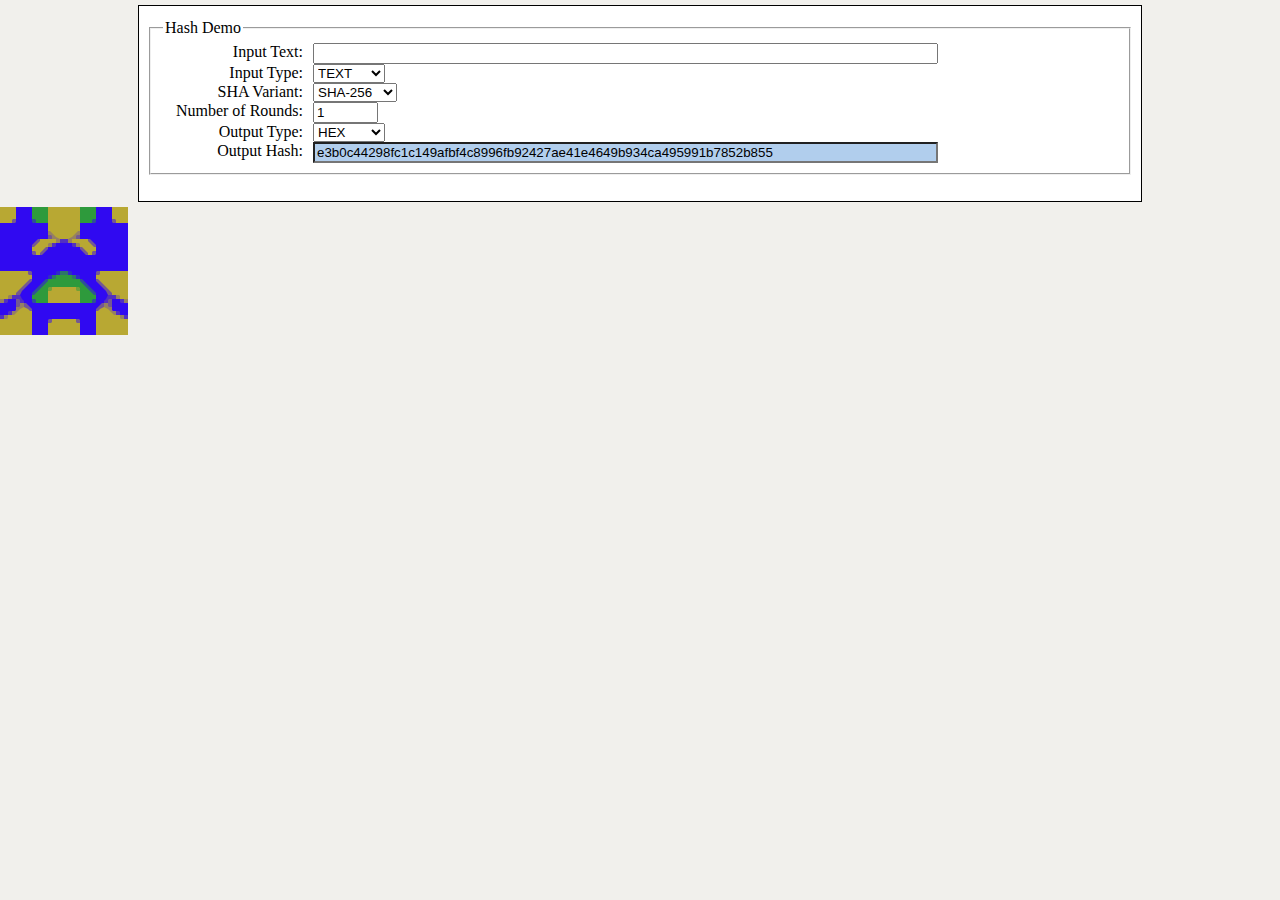
<file: index.html>
<html xmlns="http://www.w3.org/1999/xhtml" xml:lang="en">
<style>
 div.container {
      display:inline-block;
    }
</style>
<head>
  <link rel="stylesheet" href="gaggle.css">
  <title>jsSHA - SHA Hashes in JavaScript</title>
  <link rel="stylesheet" type="text/css" href="style.css" />
  <script type="text/javascript" src="sha.js"></script>
  <script src="blockies.js"></script>
   <script src="hqx.js"></script>
  <script type="text/javascript">

    function calcHash() {
      try {
        var hashInput = document.getElementById("hashInputText");
        var hashInputType = document.getElementById("hashInputType");
        var hashVariant = document.getElementById("hashVariant");
        var hashRounds = document.getElementById("hashRounds");
        var hashOutputType = document.getElementById("hashOutputType");
        var hashOutput = document.getElementById("hashOutputText");
        var hashObj = new jsSHA(
          hashVariant.options[hashVariant.selectedIndex].value,
          hashInputType.options[hashInputType.selectedIndex].value,
          {numRounds: parseInt(hashRounds.value, 10)}
        );
        hashObj.update(hashInput.value);
        hashOutput.value = hashObj.getHash(hashOutputType.options[hashOutputType.selectedIndex].value);
        drawBlockie(hashOutput.value);
      } catch(e) {
        hashOutput.value = e.message;
      }

    }
    var drawBlockie  = (seed) => {

      var source = blockies.create({ seed:seed ,size: 8,scale: 1});
      var icon = document.getElementById("myImageContainer");
      icon.className = "icon";
      var image = document.getElementById("myImage");
      //image.src = blockies.create({ seed:seed ,size: 8,scale: 16}).toDataURL();
      //icon.appendChild( image );
      var child = hqx(hqx(source, 4), 4);
      icon.appendChild( child );
      var shadow = document.createElement('div');
      document.body.appendChild(icon);
    };
  
  </script>
</head>
<body onload="calcHash();">
  <div id="container">
    <div>
      <form action="#" method="get">
        <fieldset>
          <legend>Hash Demo</legend>
          <div>
            <label for="hashInputText">Input Text:</label>
            <input type="text" size="75" name="hashInputText" id="hashInputText" onkeyup="calcHash()" />
          </div>
          <div>
            <label for="hashInputType">Input Type:</label>
            <select name="hashInputType" id="hashInputType" onchange="calcHash()">
              <option value="B64">Base-64</option>
              <option selected="selected">TEXT</option>
              <option>HEX</option>
            </select>
          </div>
          <div>
            <label for="hashVariant">SHA Variant:</label>
            <select name="hashVariant" id="hashVariant" onchange="calcHash()">
              <option>SHA-256</option>
              <option>SHA3-256</option>
            </select>
          </div>
          <div>
            <label for="hashRounds">Number of Rounds:</label><input type="text" size="5" name="hashRounds" id="hashRounds" value="1" onkeyup="calcHash()" />
          </div>
          <div>
            <label for="hashOutputType">Output Type:</label>
            <select name="hashOutputType" id="hashOutputType" onchange="calcHash()">
              <option value="B64">Base-64</option>
              <option selected="selected">HEX</option>
            </select>
          </div>
          <div>
            <label for="hashOutputText">Output Hash:</label>
            <input type="text" size="75" name="hashOutputText" id="hashOutputText" style="background-color: #b1ceed" />
          </div>
          <div id="myImageContainer">
            <img id ='myImage'  width = "100"> 
          </div>
        </fieldset>
     
      </form>
 
    </div>
  </div>
 
  </div>
  <script type="text/javascript">
    var _gaq = _gaq || [];
    _gaq.push(['_setAccount', 'UA-2442290-9']);
    _gaq.push(['_trackPageview']);

    (function() {
      var ga = document.createElement('script'); ga.type = 'text/javascript'; ga.async = true;
      ga.src = ('https:' == document.location.protocol ? 'https://ssl' : 'http://www') + '.google-analytics.com/ga.js';
      var s = document.getElementsByTagName('script')[0]; s.parentNode.insertBefore(ga, s);
    })();
  </script>
</body>
</html>
</file>
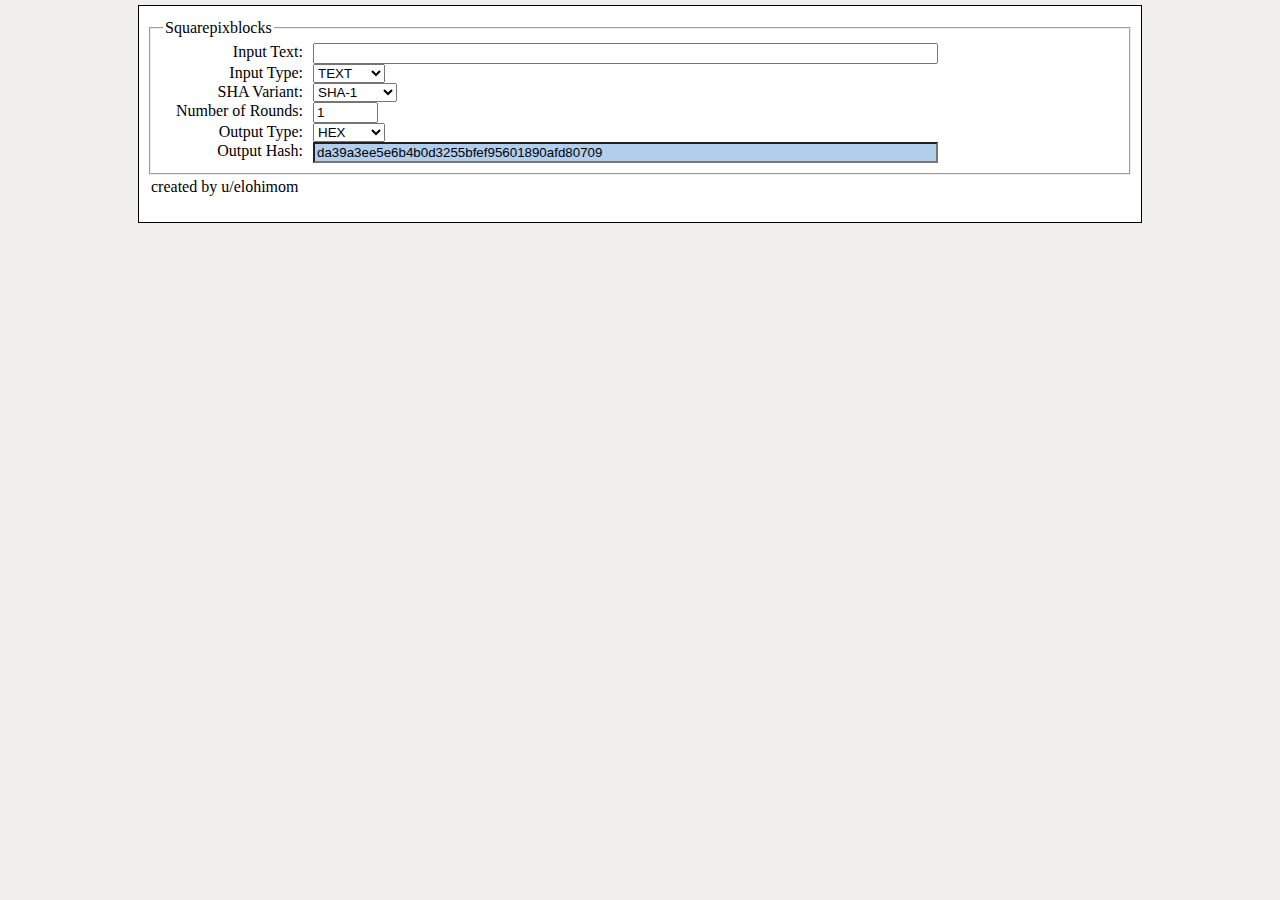
<file: hashDemo.html>
<html xmlns="http://www.w3.org/1999/xhtml" xml:lang="en">

<head>
  <link rel="stylesheet" href="gaggle.css">
  <title>jsSHA - SHA Hashes in JavaScript</title>
  <link rel="stylesheet" type="text/css" href="style.css" />
  <script type="text/javascript" src="sha.js"></script>
  <script type="text/javascript">
    function calcHash() {
      try {
        var hashInput = document.getElementById("hashInputText");
        var hashInputType = document.getElementById("hashInputType");
        var hashVariant = document.getElementById("hashVariant");
        var hashRounds = document.getElementById("hashRounds");
        var hashOutputType = document.getElementById("hashOutputType");
        var hashOutput = document.getElementById("hashOutputText");
        var hashObj = new jsSHA(
          hashVariant.options[hashVariant.selectedIndex].value,
          hashInputType.options[hashInputType.selectedIndex].value,
          {numRounds: parseInt(hashRounds.value, 10)}
        );
        hashObj.update(hashInput.value);
        hashOutput.value = hashObj.getHash(hashOutputType.options[hashOutputType.selectedIndex].value);
      } catch(e) {
        hashOutput.value = e.message
      }
    }

    function calcHMAC() {
      try {
        var hmacText = document.getElementById("hmacInputText");
        var hmacTextType = document.getElementById("hmacTextType");
        var hmacKeyInput = document.getElementById("hmacInputKey");
        var hmacKeyInputType = document.getElementById("hmacKeyType");
        var hmacVariant = document.getElementById("hmacVariant");
        var hmacOutputType = document.getElementById("hmacOutputType");
        var hmacOutput = document.getElementById("hmacOutputText");
        var hmacObj = new jsSHA(
          hmacVariant.options[hmacVariant.selectedIndex].value,
          hmacTextType.options[hmacTextType.selectedIndex].value
        );
        hmacObj.setHMACKey(
          hmacKeyInput.value,
          hmacKeyInputType.options[hmacKeyInputType.selectedIndex].value
        );
        hmacObj.update(hmacText.value);

        hmacOutput.value = hmacObj.getHMAC(hmacOutputType.options[hmacOutputType.selectedIndex].value);
      } catch(e) {
        hmacOutput.value = e.message
      }
    }
  </script>
</head>
<body onload="calcHash();calcHMAC()">
  <div id="container">
    <div>
      <form action="#" method="get">
        <fieldset>
          <legend>Squarepixblocks</legend>
          <div>
            <label for="hashInputText">Input Text:</label>
            <input type="text" size="75" name="hashInputText" id="hashInputText" onkeyup="calcHash()" />
          </div>
          <div>
            <label for="hashInputType">Input Type:</label>
            <select name="hashInputType" id="hashInputType" onchange="calcHash()">
              <option value="B64">Base-64</option>
              <option selected="selected">TEXT</option>
              <option>HEX</option>
            </select>
          </div>
          <div>
            <label for="hashVariant">SHA Variant:</label>
            <select name="hashVariant" id="hashVariant" onchange="calcHash()">
              <option>SHA-1</option>
              <option>SHA-224</option>
              <option>SHA3-224</option>
              <option>SHA-256</option>
              <option>SHA3-256</option>
              <option>SHA-384</option>
              <option>SHA3-384</option>
              <option>SHA-512</option>
              <option>SHA3-512</option>
            </select>
          </div>
          <div>
            <label for="hashRounds">Number of Rounds:</label><input type="text" size="5" name="hashRounds" id="hashRounds" value="1" onkeyup="calcHash()" />
          </div>
          <div>
            <label for="hashOutputType">Output Type:</label>
            <select name="hashOutputType" id="hashOutputType" onchange="calcHash()">
              <option value="B64">Base-64</option>
              <option selected="selected">HEX</option>
            </select>
          </div>
          <div>
            <label for="hashOutputText">Output Hash:</label>
            <input type="text" size="75" name="hashOutputText" id="hashOutputText" style="background-color: #b1ceed" />
          </div>
        </fieldset>
        <legend>created by u/elohimom</legend>
      </form>
    </div>
  </div>
 
  </div>
  <script type="text/javascript">
    var _gaq = _gaq || [];
    _gaq.push(['_setAccount', 'UA-2442290-9']);
    _gaq.push(['_trackPageview']);

    (function() {
      var ga = document.createElement('script'); ga.type = 'text/javascript'; ga.async = true;
      ga.src = ('https:' == document.location.protocol ? 'https://ssl' : 'http://www') + '.google-analytics.com/ga.js';
      var s = document.getElementsByTagName('script')[0]; s.parentNode.insertBefore(ga, s);
    })();
  </script>
</body>
</html>
</file>
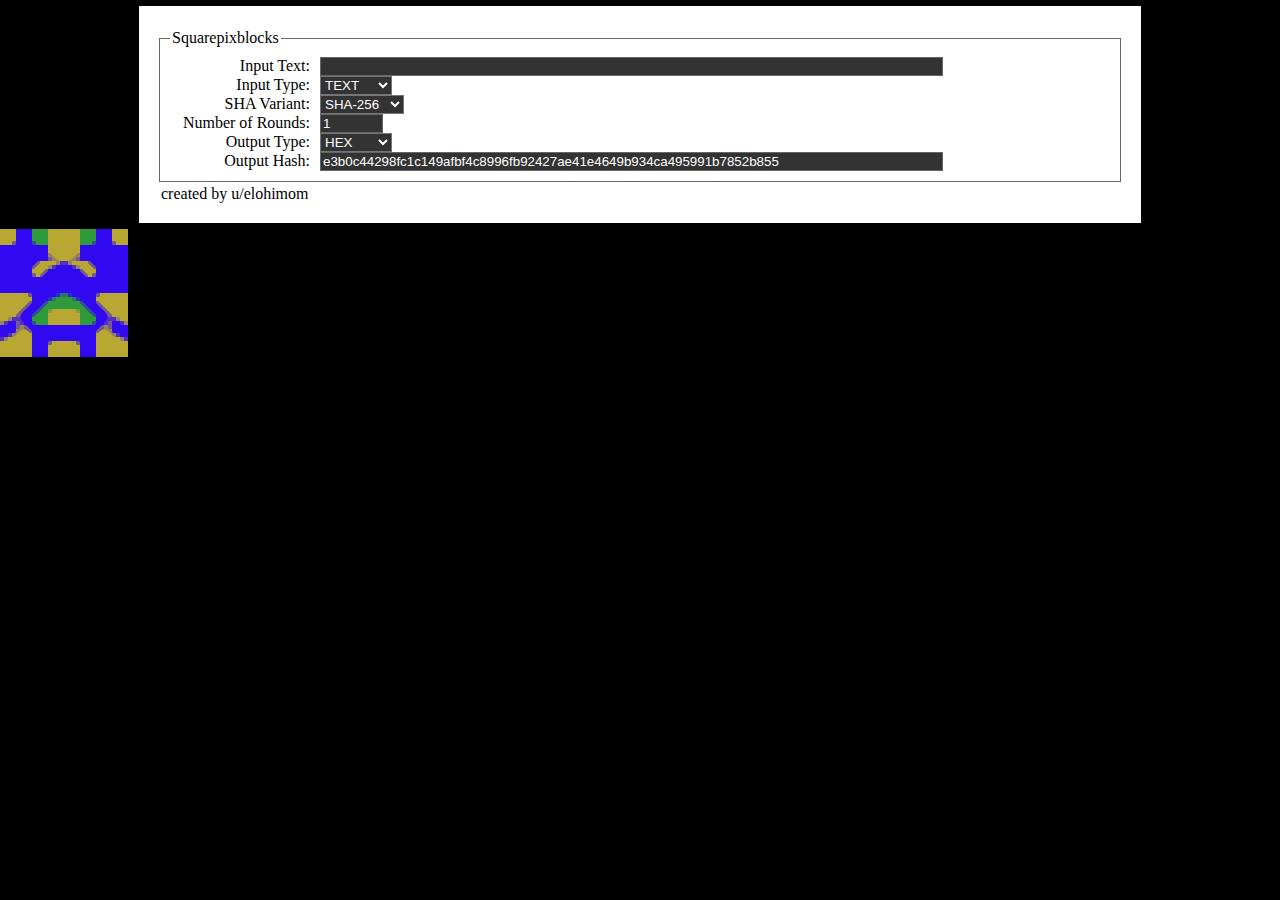
<file: hashDemoBlockies.html>
<!DOCTYPE html>
<html xmlns="http://www.w3.org/1999/xhtml" xml:lang="en">
<head>
  <meta charset="UTF-8">
  <meta name="viewport" content="width=device-width, initial-scale=1.0">
  <title>jsSHA - SHA Hashes in JavaScript</title>
  <link rel="stylesheet" href="gaggle.css">
  <link rel="stylesheet" type="text/css" href="style.css" />
  <script type="text/javascript" src="sha.js"></script>
  <script src="blockies.js"></script>
  <script src="hqx.js"></script>
  <style>
    body {
      background-color: black;
      color: white; 
    }
    div.container {
      display: inline-block;
    }
    #container {
      padding: 20px;
    }
    input[type="text"], select {
      background-color: #333; 
      color: white; 
    }
    input[type="text"] {
      border: 1px solid #666; 
    }
    fieldset {
      border: 1px solid #666; 
      padding: 10px;
    }
    legend {
      color: #000000; 
    }
  </style>
  <script type="text/javascript">
    function calcHash() {
      try {
        var hashInput = document.getElementById("hashInputText");
        var hashInputType = document.getElementById("hashInputType");
        var hashVariant = document.getElementById("hashVariant");
        var hashRounds = document.getElementById("hashRounds");
        var hashOutputType = document.getElementById("hashOutputType");
        var hashOutput = document.getElementById("hashOutputText");
        var hashObj = new jsSHA(
          hashVariant.options[hashVariant.selectedIndex].value,
          hashInputType.options[hashInputType.selectedIndex].value,
          {numRounds: parseInt(hashRounds.value, 10)}
        );
        hashObj.update(hashInput.value);
        hashOutput.value = hashObj.getHash(hashOutputType.options[hashOutputType.selectedIndex].value);
        drawBlockie(hashOutput.value);
      } catch(e) {
        hashOutput.value = e.message;
      }
    }
    var drawBlockie  = (seed) => {
      var source = blockies.create({ seed: seed, size: 8, scale: 1 });
      var icon = document.getElementById("myImageContainer");
      icon.className = "icon";
      var image = document.getElementById("myImage");
      var child = hqx(hqx(source, 4), 4);
      icon.appendChild(child);
      var shadow = document.createElement('div');
      document.body.appendChild(icon);
    };
  </script>
</head>
<body onload="calcHash();">
  <div id="container">
    <div>
      <form action="#" method="get">
        <fieldset>
          <legend>Squarepixblocks</legend>
          <div>
            <label for="hashInputText">Input Text:</label>
            <input type="text" size="75" name="hashInputText" id="hashInputText" onkeyup="calcHash()" />
          </div>
          <div>
            <label for="hashInputType">Input Type:</label>
            <select name="hashInputType" id="hashInputType" onchange="calcHash()">
              <option value="B64">Base-64</option>
              <option selected="selected">TEXT</option>
              <option>HEX</option>
            </select>
          </div>
          <div>
            <label for="hashVariant">SHA Variant:</label>
            <select name="hashVariant" id="hashVariant" onchange="calcHash()">
              <option>SHA-256</option>
              <option>SHA3-256</option>
            </select>
          </div>
          <div>
            <label for="hashRounds">Number of Rounds:</label>
            <input type="text" size="5" name="hashRounds" id="hashRounds" value="1" onkeyup="calcHash()" />
          </div>
          <div>
            <label for="hashOutputType">Output Type:</label>
            <select name="hashOutputType" id="hashOutputType" onchange="calcHash()">
              <option value="B64">Base-64</option>
              <option selected="selected">HEX</option>
            </select>
          </div>
          <div>
            <label for="hashOutputText">Output Hash:</label>
            <input type="text" size="75" name="hashOutputText" id="hashOutputText" style="background-color: #333;" />
          </div>
          <div id="myImageContainer">
            <img id="myImage" width="100">
          </div>
          
        </fieldset>
      </form>
      <legend>created by u/elohimom</legend>
    </div>
  </div>
  <script type="text/javascript">
    var _gaq = _gaq || [];
    _gaq.push(['_setAccount', 'UA-2442290-9']);
    _gaq.push(['_trackPageview']);

    (function() {
      var ga = document.createElement('script'); ga.type = 'text/javascript'; ga.async = true;
      ga.src = ('https:' == document.location.protocol ? 'https://ssl' : 'http://www') + '.google-analytics.com/ga.js';
      var s = document.getElementsByTagName('script')[0]; s.parentNode.insertBefore(ga, s);
    })();
  </script>
</body>
</html>
</file>
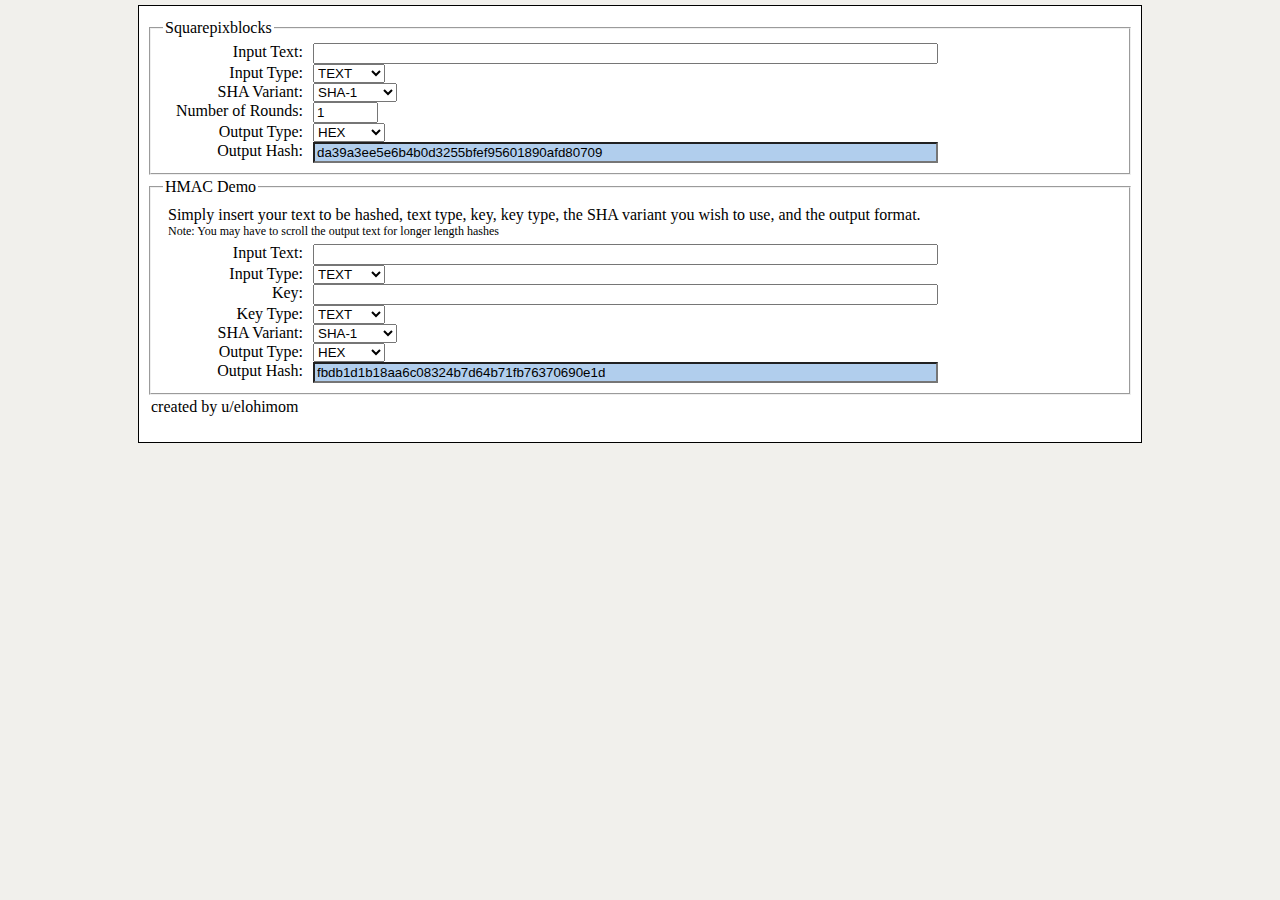
<file: hashHMAC.html>
<html>
<link rel="stylesheet" href="gaggle.css">
<head>
<html xmlns="http://www.w3.org/1999/xhtml" xml:lang="en">
<head>
  <title>jsSHA - SHA Hashes in JavaScript</title>
  <link rel="stylesheet" type="text/css" href="style.css" />
  <script type="text/javascript" src="sha.js"></script>
  <script type="text/javascript">
    function calcHash() {
      try {
        var hashInput = document.getElementById("hashInputText");
        var hashInputType = document.getElementById("hashInputType");
        var hashVariant = document.getElementById("hashVariant");
        var hashRounds = document.getElementById("hashRounds");
        var hashOutputType = document.getElementById("hashOutputType");
        var hashOutput = document.getElementById("hashOutputText");
        var hashObj = new jsSHA(
          hashVariant.options[hashVariant.selectedIndex].value,
          hashInputType.options[hashInputType.selectedIndex].value,
          {numRounds: parseInt(hashRounds.value, 10)}
        );
        hashObj.update(hashInput.value);
        hashOutput.value = hashObj.getHash(hashOutputType.options[hashOutputType.selectedIndex].value);
      } catch(e) {
        hashOutput.value = e.message
      }
    }

    function calcHMAC() {
      try {
        var hmacText = document.getElementById("hmacInputText");
        var hmacTextType = document.getElementById("hmacTextType");
        var hmacKeyInput = document.getElementById("hmacInputKey");
        var hmacKeyInputType = document.getElementById("hmacKeyType");
        var hmacVariant = document.getElementById("hmacVariant");
        var hmacOutputType = document.getElementById("hmacOutputType");
        var hmacOutput = document.getElementById("hmacOutputText");
        var hmacObj = new jsSHA(
          hmacVariant.options[hmacVariant.selectedIndex].value,
          hmacTextType.options[hmacTextType.selectedIndex].value
        );
        hmacObj.setHMACKey(
          hmacKeyInput.value,
          hmacKeyInputType.options[hmacKeyInputType.selectedIndex].value
        );
        hmacObj.update(hmacText.value);

        hmacOutput.value = hmacObj.getHMAC(hmacOutputType.options[hmacOutputType.selectedIndex].value);
      } catch(e) {
        hmacOutput.value = e.message
      }
    }
  </script>
</head>
<body onload="calcHash();calcHMAC()">
  <div id="container">
    <div>
      <form action="#" method="get">
        <fieldset>
          <legend>Squarepixblocks</legend>
          <div>
            <label for="hashInputText">Input Text:</label><input type="text" size="75" name="hashInputText" id="hashInputText" onkeyup="calcHash()" />
          </div>
          <div>
            <label for="hashInputType">Input Type:</label>
            <select name="hashInputType" id="hashInputType" onchange="calcHash()">
              <option value="B64">Base-64</option>
              <option selected="selected">TEXT</option>
              <option>HEX</option>
            </select>
          </div>
          <div>
            <label for="hashVariant">SHA Variant:</label>
            <select name="hashVariant" id="hashVariant" onchange="calcHash()">
              <option>SHA-1</option>
              <option>SHA-224</option>
              <option>SHA3-224</option>
              <option>SHA-256</option>
              <option>SHA3-256</option>
              <option>SHA-384</option>
              <option>SHA3-384</option>
              <option>SHA-512</option>
              <option>SHA3-512</option>
            </select>
          </div>
          <div>
            <label for="hashRounds">Number of Rounds:</label><input type="text" size="5" name="hashRounds" id="hashRounds" value="1" onkeyup="calcHash()" />
          </div>
          <div>
            <label for="hashOutputType">Output Type:</label>
            <select name="hashOutputType" id="hashOutputType" onchange="calcHash()">
              <option value="B64">Base-64</option>
              <option selected="selected">HEX</option>
            </select>
          </div>
          <div>
            <label for="hashOutputText">Output Hash:</label>
            <input type="text" size="75" name="hashOutputText" id="hashOutputText" style="background-color: #b1ceed" />
          </div>
        </fieldset>
        <fieldset>
          <legend>HMAC Demo</legend>
          <p>
            Simply insert your text to be hashed, text type, key, key type, the SHA variant you wish to use, and the output format.<br />
            <span style="font-size: 12px">Note: You may have to scroll the output text for longer length hashes</span>
          </p>
          <div>
            <label for="hmacInputText">Input Text:</label><input type="text" size="75" name="hmacInputText" id="hmacInputText" onkeyup="calcHMAC()" />
          </div>
          <div>
            <label for="hmacTextType">Input Type:</label>
            <select name="hmacTextType" id="hmacTextType" onchange="calcHMAC()">
              <option value="B64">Base-64</option>
              <option selected="selected">TEXT</option>
              <option>HEX</option>
            </select>
          </div>
          <div>
            <label for="hmacInputKey">Key:</label><input type="text" size="75" name="hmacInputKey" id="hmacInputKey" onkeyup="calcHMAC()" />
          </div>
          <div>
            <label for="hmacKeyType">Key Type:</label>
            <select name="hmacKeyType" id="hmacKeyType" onchange="calcHMAC()">
              <option value="B64">Base-64</option>
              <option selected="selected">TEXT</option>
              <option>HEX</option>
            </select>
          </div>
          <div>
            <label for="hmacVariant">SHA Variant:</label>
            <select name="hmacVariant" id="hmacVariant" onchange="calcHMAC()">
              <option>SHA-1</option>
              <option>SHA-224</option>
              <option>SHA3-224</option>
              <option>SHA-256</option>
              <option>SHA3-256</option>
              <option>SHA-384</option>
              <option>SHA3-384</option>
              <option>SHA-512</option>
              <option>SHA3-512</option>
            </select>
          </div>
          <div>
            <label for="hmacOutputType">Output Type:</label>
            <select name="hmacOutputType" id="hmacOutputType" onchange="calcHMAC()">
              <option value="B64">Base-64</option>
              <option selected="selected">HEX</option>
            </select>
          </div>
          <div>
            <label for="hmacOutputText">Output Hash:</label>
            <input type="text" size="75" name="hmacOutputText" id="hmacOutputText" style="background-color: #b1ceed" />
          </div>
        </fieldset>
        <legend>created by u/elohimom</legend>
      </form>
    </div>
 
  </div>
  <script type="text/javascript">
    var _gaq = _gaq || [];
    _gaq.push(['_setAccount', 'UA-2442290-9']);
    _gaq.push(['_trackPageview']);

    (function() {
      var ga = document.createElement('script'); ga.type = 'text/javascript'; ga.async = true;
      ga.src = ('https:' == document.location.protocol ? 'https://ssl' : 'http://www') + '.google-analytics.com/ga.js';
      var s = document.getElementsByTagName('script')[0]; s.parentNode.insertBefore(ga, s);
    })();
  </script>
</body>
</html>
</file>
<file: gaggle.css>
@import url(https://fonts.googleapis.com/css?family=Patua+One|Open+Sans);

* { 
  -moz-box-sizing: border-box; 
  -webkit-box-sizing: border-box; 
	box-sizing: border-box; 
}

body {
  background:#353a40;
}

table {
  border-collapse: separate;
  background:#fff;
  @include border-radius(5px);
  margin:10px auto;
  @include box-shadow(0px 0px 5px rgba(0,0,0,0.3));
}

thead {
  @include border-radius(5px);
}

thead th {
  font-family: 'Patua One', cursive;
  font-size:16px;
  font-weight:400;
  color:#5f6062;
  @include text-shadow(1px 1px 0px rgba(0,0,0,0.5));
  text-align:left;
  padding:20px;
  @include background-image(linear-gradient(#646f7f, #4a5564));
  border-top:1px solid #858d99;
  
  &:first-child {
   @include border-top-left-radius(5px); 
  }

  &:last-child {
    @include border-top-right-radius(5px); 
  }
}

tbody tr td {
  font-family: 'Open Sans', sans-serif;
  font-weight:400;
  color:#5f6062;
  font-size:13px;
  padding:20px 20px 20px 20px;
  border-bottom:1px solid #e0e0e0;
  
}

tbody tr:nth-child(2n) {
  background:#f0f3f5;
}

tbody tr:last-child td {
  border-bottom:none;
  &:first-child {
    @include border-bottom-left-radius(5px);
  }
  &:last-child {
    @include border-bottom-right-radius(5px);
  }
}

tbody:hover > tr td {
  @include opacity(0.5);
  
  /* uncomment for blur effect */
  /* color:transparent;
  @include text-shadow(0px 0px 2px rgba(0,0,0,0.8));*/
}

tbody:hover > tr:hover td {
  @include text-shadow(none);
  color:#2d2d2d;
  @include opacity(1.0);
}
</file>
<file: style.css>
body {
	background-color: #f1f0ec;
	margin: 0px;
}
#container {
	background-color: #FFFFFF;
	color: #000000;
	width: 1004px;
	margin: 5px auto;
	padding: 10px;
	border: 1px solid #000000;
}
h1 {
	font-size: 24px;
	color: #a00101;
    background-color: #FFFFFF;
}
p {
	margin: 5px;
}
label {
	width: 150px;
	display: block;
	float: left;
	text-align: right;
	padding-right: 10px;
}
fieldset {
	margin: 3px 0px;
}

img {
	display: block;
	margin: 0px auto;
	border: 0px;
}
</file>
